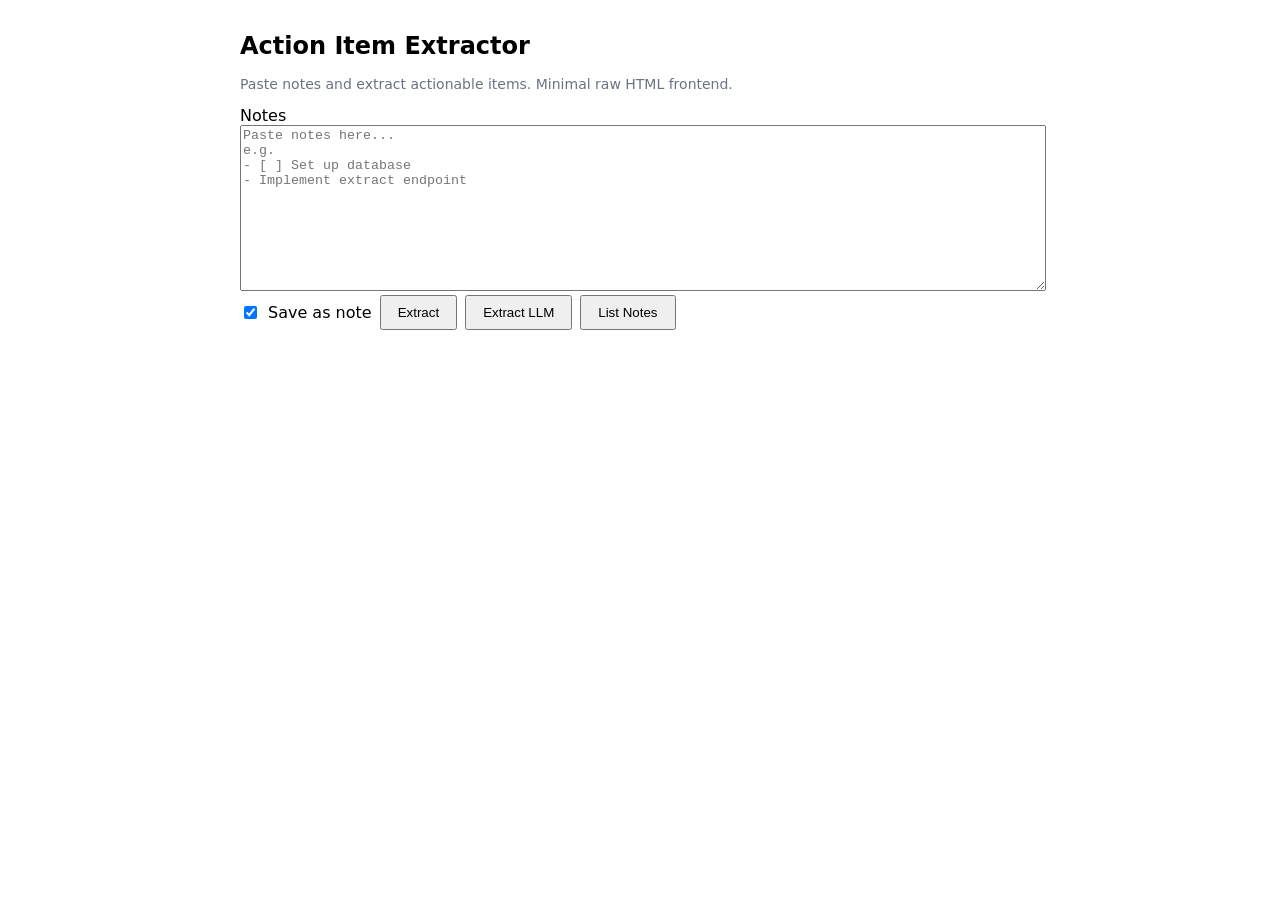
<file: assignments/week2/frontend/index.html>
<!doctype html>
<html lang="en">
  <head>
    <meta charset="utf-8" />
    <meta name="viewport" content="width=device-width, initial-scale=1" />
    <title>Action Item Extractor</title>
    <style>
      body { font-family: system-ui, -apple-system, Segoe UI, Roboto, Ubuntu, Cantarell, Noto Sans, sans-serif; margin: 2rem auto; max-width: 800px; padding: 0 1rem; }
      h1 { font-size: 1.5rem; }
      textarea { width: 100%; min-height: 160px; font-family: ui-monospace, SFMono-Regular, Menlo, Monaco, Consolas, Liberation Mono, monospace; }
      button { padding: 0.5rem 1rem; cursor: pointer; }
      .items { margin-top: 1rem; }
      .item { display: flex; align-items: center; gap: 0.5rem; padding: 0.25rem 0; }
      .note { padding: 0.5rem 0; border-bottom: 1px solid #e5e7eb; }
      .muted { color: #6b7280; font-size: 0.875rem; }
      .row { display: flex; gap: 0.5rem; align-items: center; flex-wrap: wrap; }
    </style>
  </head>
  <body>
    <h1>Action Item Extractor</h1>
    <p class="muted">Paste notes and extract actionable items. Minimal raw HTML frontend.</p>

    <label for="text">Notes</label>
    <textarea id="text" placeholder="Paste notes here...&#10;e.g.&#10;- [ ] Set up database&#10;- Implement extract endpoint"></textarea>
    <div class="row">
      <label class="row"><input id="save_note" type="checkbox" checked /> Save as note</label>
      <!-- TODO 4: heuristic extract, LLM extract, and list saved notes -->
      <button id="extract" type="button">Extract</button>
      <button id="extract_llm" type="button">Extract LLM</button>
      <button id="list_notes" type="button">List Notes</button>
    </div>

    <div class="items" id="items"></div>

    <script>
      const $ = (sel) => document.querySelector(sel);
      const itemsEl = $('#items');

      function bindDoneCheckboxes(root) {
        root.querySelectorAll('input[type="checkbox"][data-id]').forEach(cb => {
          cb.addEventListener('change', async (e) => {
            const id = e.target.getAttribute('data-id');
            await fetch(`/action-items/${id}/done`, {
              method: 'POST',
              headers: { 'Content-Type': 'application/json' },
              body: JSON.stringify({ done: e.target.checked }),
            });
          });
        });
      }

      function renderActionItems(data) {
        if (!data.items || data.items.length === 0) {
          itemsEl.innerHTML = '<p class="muted">No action items found.</p>';
          return;
        }
        itemsEl.innerHTML = data.items.map(it => (
          `<div class="item"><input type="checkbox" data-id="${it.id}" /> <span>${it.text}</span></div>`
        )).join('');
        bindDoneCheckboxes(itemsEl);
      }

      async function extractVia(path) {
        const text = $('#text').value;
        const save = $('#save_note').checked;
        itemsEl.textContent = 'Extracting...';
        try {
          const res = await fetch(path, {
            method: 'POST',
            headers: { 'Content-Type': 'application/json' },
            body: JSON.stringify({ text, save_note: save }),
          });
          if (!res.ok) {
            const errBody = await res.json().catch(() => ({}));
            throw new Error(errBody.detail || 'Request failed');
          }
          const data = await res.json();
          renderActionItems(data);
        } catch (err) {
          console.error(err);
          itemsEl.textContent = 'Error extracting items: ' + (err.message || err);
        }
      }

      $('#extract').addEventListener('click', () => extractVia('/action-items/extract'));
      $('#extract_llm').addEventListener('click', () => extractVia('/action-items/extract-llm'));

      $('#list_notes').addEventListener('click', async () => {
        itemsEl.textContent = 'Loading notes...';
        try {
          const res = await fetch('/notes');
          if (!res.ok) throw new Error('Request failed');
          const notes = await res.json();
          if (!notes.length) {
            itemsEl.innerHTML = '<p class="muted">No notes saved yet.</p>';
            return;
          }
          itemsEl.innerHTML = notes.map(n => (
            `<div class="note"><div class="muted">#${n.id} · ${n.created_at}</div><div>${n.content.replace(/</g, '&lt;')}</div></div>`
          )).join('');
        } catch (err) {
          console.error(err);
          itemsEl.textContent = 'Error listing notes';
        }
      });
    </script>
  </body>
  </html>
</file>
